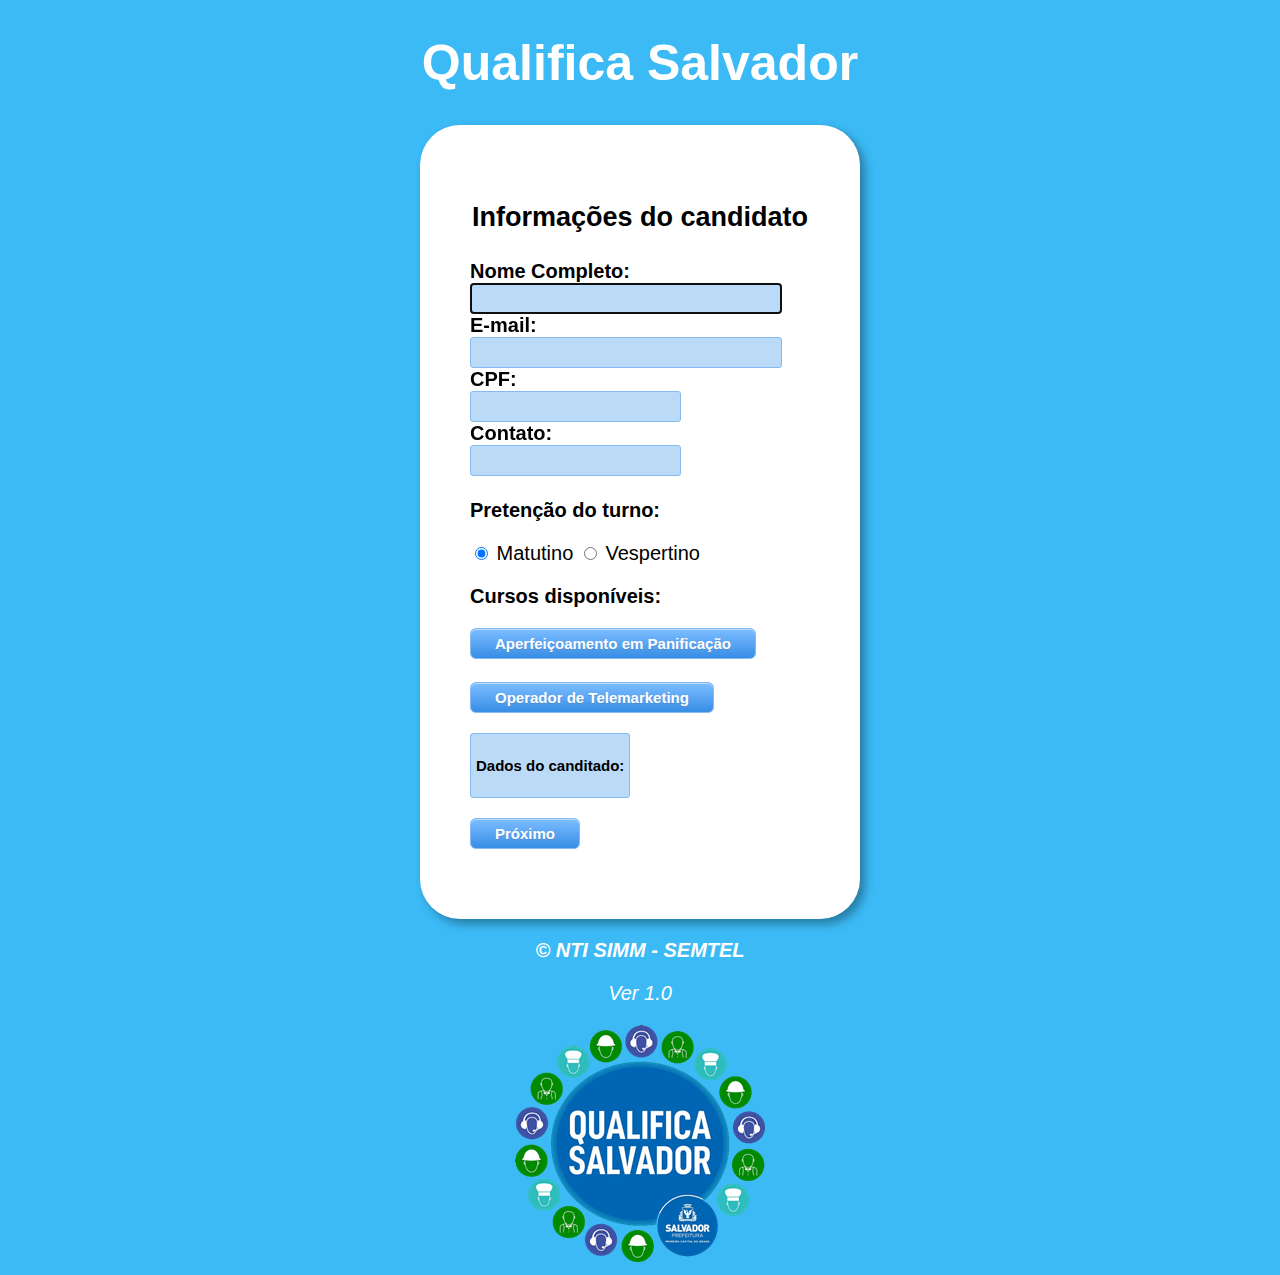
<file: index.html>
<!DOCTYPE html>
<html lang="pt-BR">

<head>
    <meta charset="UTF-8">
    <meta name="viewport" content="width=device-width, initial-scale=1.0">
    <title>Qualifica Salvador</title>
    <link rel="stylesheet" href="estilo.css">
</head>

<body>
    <header class="qualifica">
        <h1>Qualifica Salvador</h1>

    </header>

    <section>
        <h3 class="info-candidato">Informações do candidato</h3>
        <tr>
            <th><strong>Nome Completo:</strong><br></th>
            <th><input type="text" class="formulario-nome" id="nome"></th><br>
            <th><strong>E-mail:</strong><br></th>
            <th><input type="text" class="formulario-email" id="email"></th><br>
            <th><strong>CPF:</strong><br></th>
            <th><input type="text" class="formulario-cpf" id="cpf"></th><br>
            <th><strong>Contato:</strong><br></th>
            <th><input type="text" class="formulario-contato" id="contato"></th><br><br>
            <th><strong>Pretenção do turno:</strong><br></th>
           <p> 
            <input type="radio" name="turno" id="matutino" checked>
                <label for="matutino">Matutino</label>
                <input type="radio" name="turno" id="vespertino">
                <label for="vespertino">Vespertino</label>
            </p>
        </tr>
        <th><strong>Cursos disponíveis:</strong><br></th>
        <p><input type="button" class="button" value="Aperfeiçoamento em Panificação"
                onclick="salvarDados1()"><br><br>
            <input type="button" class="button" value="Operador de Telemarketing" onclick="salvarDados2()"></p>

        <div id="resultado" class="resultado">
            <br>
            <strong>Dados do canditado:</strong> <br><br>
        </div>

        <div>
            <p><input type="button" class="button-proximo" value="Próximo" onclick="proximo()"></p>

        </div>


    </section>

    <footer>
        <p><strong>&copy; NTI SIMM - SEMTEL</strong></p>
        <p>Ver 1.0</p>
        <img id="imagem" src="simm.png" alt="SIMM">
    </footer>
    <script src="script.js"></script>
</body>

</html>
</file>
<file: estilo.css>
body{
    background: rgb(59, 186, 245);
    font: normal 15pt Arial;
}

header{
    color: white;
    text-align: center;
}

section {
    background: white;
    border-radius: 40px;
    padding: 50px;
    width: 340px;
    margin: auto;
    box-shadow: 5px 5px 10px rgba(0, 0, 0, 0.336);
    text-align: justify;
    font-style: Arial;
   
}

footer {
    color: white;
    text-align: center;
    font-style: italic;

}
.button {
	box-shadow:inset 0px 1px 0px 0px #bbdaf7;
	background:linear-gradient(to bottom, #79bbff 5%, #378de5 100%);
	background-color:#79bbff;
	border-radius:6px;
	border:1px solid #84bbf3;
	display:inline-block;
	cursor:pointer;
	color:#ffffff;
	font-family:Arial;
	font-size:15px;
	font-weight:bold;
	padding:6px 24px;
	text-decoration:none;
    text-shadow:0px 1px 0px #528ecc;
    
}
.button:hover {
	background:linear-gradient(to bottom, #378de5 5%, #79bbff 100%);
	background-color:#378de5;
}
.button:active {
	position:relative;
	top:1px;
}

.button-proximo {
	box-shadow:inset 0px 1px 0px 0px #bbdaf7;
	background:linear-gradient(to bottom, #79bbff 5%, #378de5 100%);
	background-color:#79bbff;
	border-radius:6px;
	border:1px solid #84bbf3;
	display:inline-block;
	cursor:pointer;
	color:#ffffff;
	font-family:Arial;
	font-size:15px;
	font-weight:bold;
	padding:6px 24px;
	text-decoration:none;
	text-shadow:0px 1px 0px #528ecc;
	position: center;
	

    
}
.button-proximo:hover {
	background:linear-gradient(to bottom, #378de5 5%, #79bbff 100%);
	background-color:#378de5;
}
.button-proximo:active {
	position:relative;
	top:1px;
}

.formulario-nome {
    box-shadow:inset 400px 5px 5px 5px #bbdaf7;
	background:linear-gradient(to bottom, #79bbff 0%, #f0f1f3 0%);
	background-color:#79bbff;
	border-radius:3px;
	border:1px solid #84bbf3;
	display:inline-block;
	cursor:pointer;
	font-family:Arial;
	font-size:15px;
	padding:6px 5px;
    text-decoration:none;
    text-align: center;
	width:300px
}

.formulario-email {
    box-shadow:inset 400px 5px 5px 5px #bbdaf7;
	background:linear-gradient(to bottom, #79bbff 0%, #f0f1f3 0%);
	background-color:#79bbff;
	border-radius:3px;
	border:1px solid #84bbf3;
	display:inline-block;
	cursor:pointer;
	font-family:Arial;
	font-size:15px;
	padding:6px 5px;
    text-decoration:none;
    text-align: center;
	width:300px
}

.formulario-cpf {
    box-shadow:inset 400px 5px 5px 5px #bbdaf7;
	background:linear-gradient(to bottom, #79bbff 0%, #f0f1f3 0%);
	background-color:#79bbff;
	border-radius:3px;
	border:1px solid #84bbf3;
	display:inline-block;
	cursor:pointer;
	font-family:Arial;
	font-size:15px;
	padding:6px 5px;
    text-decoration:none;
    text-align: center;
	width:auto;
}

.formulario-contato {
    box-shadow:inset 400px 5px 5px 5px #bbdaf7;
	background:linear-gradient(to bottom, #79bbff 0%, #f0f1f3 0%);
	background-color:#79bbff;
	border-radius:3px;
	border:1px solid #84bbf3;
	display:inline-block;
	cursor:pointer;
	font-family:Arial;
	font-size:15px;
	padding:6px 5px;
    text-decoration:none;
    text-align: center;
	width:auto;
}

.resultado {
    box-shadow:inset 300px 5px 5px 5px #bbdaf7;
	background:linear-gradient(to bottom, #79bbff 5%, #f0f1f3 5%);
	background-color:#79bbff;
	border-radius:3px;
	border:1px solid #84bbf3;
	display:inline-block;
	cursor:pointer;
	font-family:Arial;
	font-size:15px;
	padding:6px 5px;
	text-decoration:none;
    text-align: justify;
    
}

.table {
	text-align: justify;
}

.qualifica {
	font-family:Arial;
	font-size:25px;
    text-align: auto;
}

.info-candidato {
	font-family:Arial;
	font-size:27px;
    text-align: center;
}
</file>
